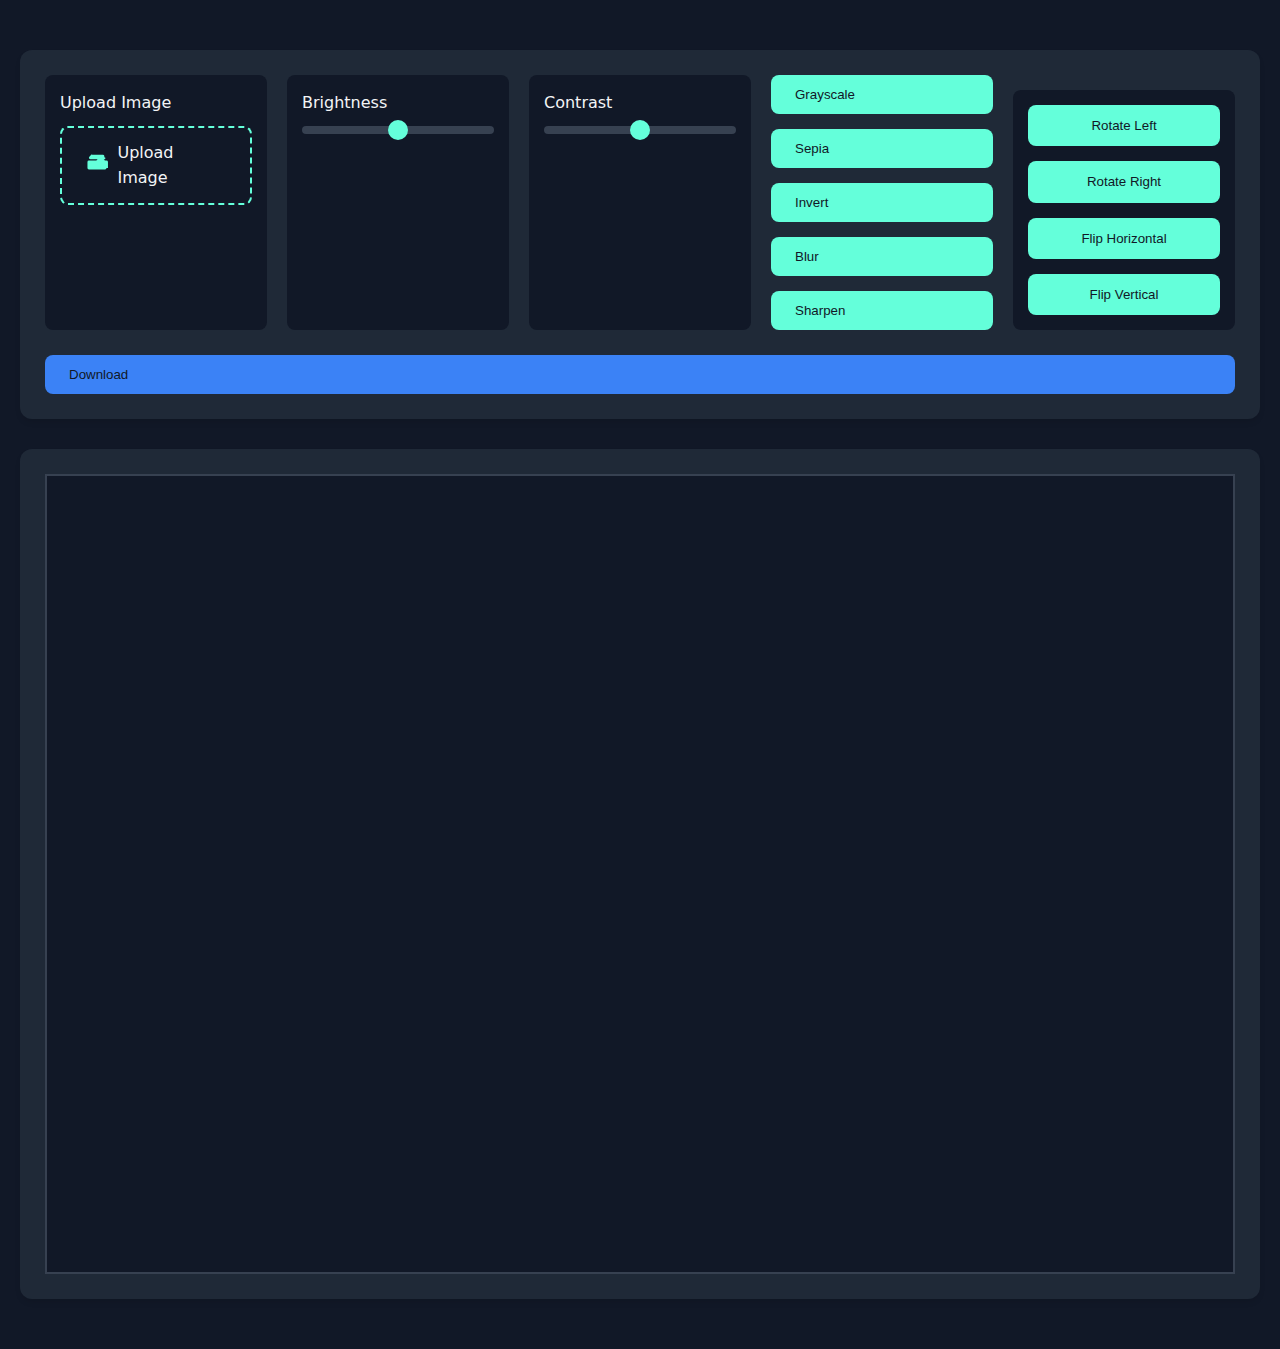
<file: index.html>
<!DOCTYPE html>
<html lang="en">
<head>
    <meta charset="UTF-8">
    <meta name="viewport" content="width=device-width, initial-scale=1.0">
    <meta http-equiv="X-UA-Compatible" content="IE=edge">
    <title>Smart Image Editor</title>
    <link rel="stylesheet" href="styles.css">
    <script>
        // Prevent file system access errors
        if (window.location.protocol === 'file:') {
            console.warn('Warning: This page should be served through a web server');
        }
    </script>
</head>
<body>
    <div class="container">
        <div class="toolbar">
            <div class="controls">
                <div class="control-group">
                    <label>Upload Image</label>
                    <div class="upload-container">
                        <label class="upload-btn" for="imageUpload">
                            <svg xmlns="http://www.w3.org/2000/svg" width="24" height="24" fill="currentColor" viewBox="0 0 16 16">
                                <path d="M14 10a1 1 0 0 1-1 1H2a1 1 0 0 1-1-1V6a1 1 0 0 1 1-1h12a1 1 0 0 1 1 1v4z"/>
                                <path d="M13 4H3a1 1 0 0 1-.707-1.707l1.414-1.414A1 1 0 0 1 4.414 1h7.172a1 1 0 0 1 .707 1.707L13 2.707A1 1 0 0 1 13 4z"/>
                                <path d="M10 9a3 3 0 1 0 0-6 3 3 0 0 0 0 6z"/>
                            </svg>
                            Upload Image
                        </label>
                        <input type="file" id="imageUpload" accept="image/*">
                        <div id="preview" class="preview-container"></div>
                    </div>
                </div>
                <div class="control-group">
                    <label>Brightness</label>
                    <input type="range" id="brightness" min="-100" max="100" value="0">
                </div>
                <div class="control-group">
                    <label>Contrast</label>
                    <input type="range" id="contrast" min="0" max="200" value="100">
                </div>
                <div class="filters">
                    <button id="grayscale">Grayscale</button>
                    <button id="sepia">Sepia</button>
                    <button id="invert">Invert</button>
                    <button id="blur">Blur</button>
                    <button id="sharpen">Sharpen</button>
                </div>
                <div class="tools">
                    <button id="rotate-left">Rotate Left</button>
                    <button id="rotate-right">Rotate Right</button>
                    <button id="flip-horizontal">Flip Horizontal</button>
                    <button id="flip-vertical">Flip Vertical</button>
                </div>
            </div>
            <button id="download">Download</button>
        </div>
        <div class="canvas-container">
            <canvas id="editorCanvas"></canvas>
        </div>
    </div>
    <script src="editor.js"></script>
</body>
</html>
</file>
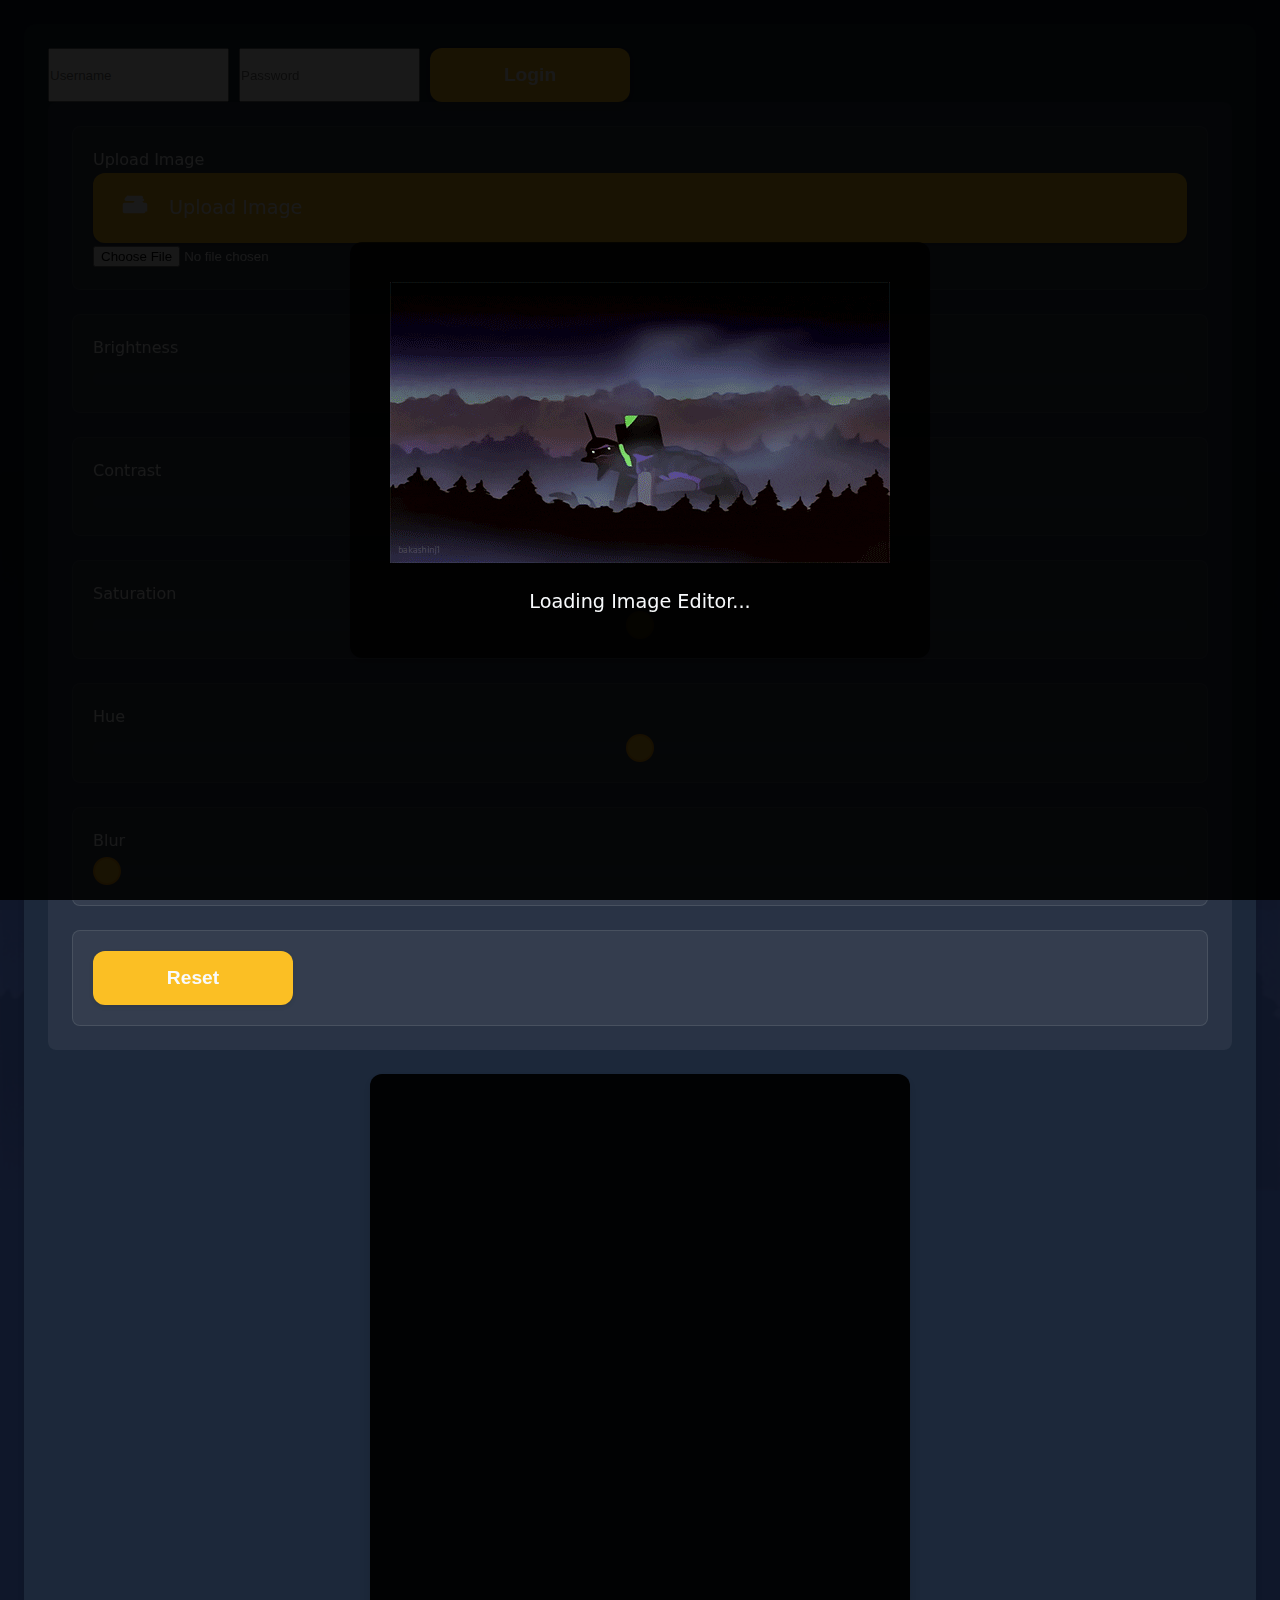
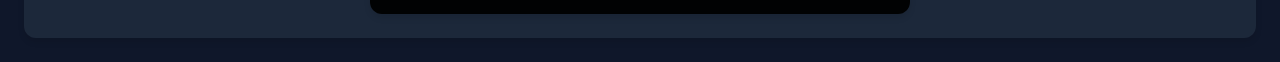
<file: docs/index.html>
<!DOCTYPE html>
<html lang="en">
<head>
    <meta charset="UTF-8">
    <meta name="viewport" content="width=device-width, initial-scale=1.0">
    <meta http-equiv="X-UA-Compatible" content="IE=edge">
    <title>Smart Image Editor</title>
    <link rel="stylesheet" href="styles.css">
</head>
<body>
    <!-- Background GIF -->
    <img src="assets/evangelion.gif" alt="Background" class="background-gif">

    <!-- Loading overlay -->
    <div id="loadingOverlay" class="loading-overlay">
        <div class="loading-content">
            <img src="assets/evangelion.gif" alt="Loading..." class="loading-gif">
            <p>Loading Image Editor...</p>
        </div>
    </div>

    <div class="container">
        <div class="toolbar">
            <div class="auth-controls">
                <form id="loginForm" style="display: flex; gap: 10px;">
                    <input type="text" id="username" placeholder="Username" required>
                    <input type="password" id="password" placeholder="Password" required>
                    <button type="submit">Login</button>
                </form>
                <span id="usernameDisplay"></span>
            </div>
            <div class="controls">
                <div class="control-group">
                    <label>Upload Image</label>
                    <div class="upload-container">
                        <label class="upload-btn" for="imageUpload">
                            <svg xmlns="http://www.w3.org/2000/svg" width="24" height="24" fill="currentColor" viewBox="0 0 16 16">
                                <path d="M14 10a1 1 0 0 1-1 1H2a1 1 0 0 1-1-1V6a1 1 0 0 1 1-1h12a1 1 0 0 1 1 1v4z"/>
                                <path d="M13 4H3a1 1 0 0 1-.707-1.707l1.414-1.414A1 1 0 0 1 4.414 1h7.172a1 1 0 0 1 .707 1.707L13 2.707A1 1 0 0 1 13 4z"/>
                                <path d="M10 9a3 3 0 1 0 0-6 3 3 0 0 0 0 6z"/>
                            </svg>
                            Upload Image
                        </label>
                        <input type="file" id="imageUpload" accept="image/*">
                        <div id="preview" class="preview-container"></div>
                    </div>
                </div>
                <div class="control-group">
                    <label>Brightness</label>
                    <input type="range" id="brightness" min="-100" max="100" value="0">
                </div>
                <div class="control-group">
                    <label>Contrast</label>
                    <input type="range" id="contrast" min="-100" max="100" value="0">
                </div>
                <div class="control-group">
                    <label>Saturation</label>
                    <input type="range" id="saturation" min="-100" max="100" value="0">
                </div>
                <div class="control-group">
                    <label>Hue</label>
                    <input type="range" id="hue" min="-100" max="100" value="0">
                </div>
                <div class="control-group">
                    <label>Blur</label>
                    <input type="range" id="blur" min="0" max="10" value="0">
                </div>
                <div class="control-group">
                    <button id="reset" class="reset-btn">Reset</button>
                </div>
            </div>
        </div>

        <!-- Canvas container -->
        <div class="canvas-container">
            <canvas id="editorCanvas"></canvas>
        </div>
    </div>

    <script src="editor.js"></script>
</body>
</html>
</file>
<file: styles.css>
:root {
    --primary-color: #64ffda;
    --secondary-color: #3b82f6;
    --background-color: #111827;
    --card-bg: #1f2937;
    --text-color: #f3f4f6;
    --border-color: #374151;
    --hover-color: #31d0aa;
}

* {
    margin: 0;
    padding: 0;
    box-sizing: border-box;
}

body {
    font-family: 'Segoe UI', system-ui, -apple-system, sans-serif;
    background-color: var(--background-color);
    color: var(--text-color);
    line-height: 1.6;
}

.container {
    max-width: 1400px;
    margin: 30px auto;
    padding: 20px;
}

.toolbar {
    display: flex;
    flex-direction: column;
    gap: 25px;
    background: var(--card-bg);
    padding: 25px;
    border-radius: 12px;
    box-shadow: 0 4px 6px -1px rgba(0, 0, 0, 0.1);
}

.controls {
    display: grid;
    grid-template-columns: repeat(auto-fit, minmax(200px, 1fr));
    gap: 20px;
}

.control-group {
    display: flex;
    flex-direction: column;
    gap: 10px;
    padding: 15px;
    background: var(--background-color);
    border-radius: 8px;
}

.control-group label {
    font-weight: 500;
    color: var(--text-color);
}

input[type="range"] {
    width: 100%;
    height: 8px;
    -webkit-appearance: none;
    appearance: none;
    background: var(--border-color);
    border-radius: 4px;
    outline: none;
}

input[type="range"]::-webkit-slider-thumb {
    -webkit-appearance: none;
    appearance: none;
    width: 20px;
    height: 20px;
    background: var(--primary-color);
    border-radius: 50%;
    cursor: pointer;
    transition: background-color 0.3s;
}

input[type="range"]::-moz-range-thumb {
    -moz-appearance: none;
    appearance: none;
    width: 20px;
    height: 20px;
    background: var(--primary-color);
    border-radius: 50%;
    cursor: pointer;
    transition: background-color 0.3s;
}

input[type="range"]::-webkit-slider-thumb:hover {
    background: var(--hover-color);
}

.filters {
    display: grid;
    grid-template-columns: repeat(auto-fit, minmax(150px, 1fr));
    gap: 15px;
}

.filter-btn {
    padding: 12px 24px;
    border: none;
    border-radius: 8px;
    background-color: var(--primary-color);
    color: var(--background-color);
    cursor: pointer;
    font-weight: 500;
    transition: all 0.3s ease;
    display: flex;
    align-items: center;
    gap: 8px;
}

.filter-btn.active {
    background-color: var(--secondary-color);
    box-shadow: 0 2px 4px rgba(59, 130, 246, 0.2);
}

.filter-btn.active:hover {
    background-color: #2563eb;
}

button {
    padding: 12px 24px;
    border: none;
    border-radius: 8px;
    background-color: var(--primary-color);
    color: var(--background-color);
    cursor: pointer;
    font-weight: 500;
    transition: all 0.3s ease;
    display: flex;
    align-items: center;
    gap: 8px;
}

button:hover {
    background-color: var(--hover-color);
    transform: translateY(-2px);
}

button:active {
    transform: translateY(0);
}

.canvas-container {
    margin-top: 30px;
    background: var(--card-bg);
    padding: 25px;
    border-radius: 12px;
    box-shadow: 0 4px 6px -1px rgba(0, 0, 0, 0.1);
    display: flex;
    flex-direction: column;
    gap: 20px;
}

.canvas-wrapper {
    position: relative;
    border-radius: 8px;
    overflow: hidden;
    background: var(--background-color);
}

canvas {
    border: 2px solid var(--border-color);
    max-width: 100%;
    max-height: 800px;
    background: var(--background-color);
}

.tools {
    display: grid;
    grid-template-columns: repeat(auto-fit, minmax(120px, 1fr));
    gap: 15px;
    margin-top: 15px;
    padding: 15px;
    background: var(--background-color);
    border-radius: 8px;
}

.tools button {
    width: 100%;
    padding: 12px;
    border: none;
    border-radius: 8px;
    background-color: var(--primary-color);
    color: var(--background-color);
    cursor: pointer;
    font-weight: 500;
    transition: all 0.3s ease;
    display: flex;
    align-items: center;
    justify-content: center;
    gap: 8px;
}

.tools button:hover {
    background-color: var(--hover-color);
    transform: translateY(-2px);
}

.tools button:active {
    transform: translateY(0);
}

#imageUpload {
    display: none;
}

.upload-container {
    display: flex;
    align-items: center;
    gap: 10px;
    position: relative;
}

.preview-container {
    position: absolute;
    bottom: -100%;
    left: 0;
    width: 100%;
    background: var(--background-color);
    padding: 15px;
    border-radius: 8px;
    box-shadow: 0 2px 4px rgba(0, 0, 0, 0.1);
    display: none;
    animation: slideUp 0.3s ease;
}

.preview-container.show {
    display: block;
}

.preview-image {
    max-width: 100px;
    margin-top: 10px;
}

.preview-image img {
    width: 100%;
    border-radius: 4px;
    box-shadow: 0 2px 4px rgba(0, 0, 0, 0.1);
}

@keyframes slideUp {
    from {
        bottom: -150%;
        opacity: 0;
    }
    to {
        bottom: -100%;
        opacity: 1;
    }
}

.upload-btn {
    display: flex;
    align-items: center;
    gap: 8px;
    padding: 12px 24px;
    border: 2px dashed var(--primary-color);
    border-radius: 8px;
    background: transparent;
    color: var(--primary-color);
    cursor: pointer;
    transition: all 0.3s ease;
    flex: 1;
}

.upload-btn:hover {
    background: rgba(100, 255, 218, 0.1);
    transform: translateY(-2px);
}

.upload-btn svg {
    width: 24px;
    height: 24px;
    fill: var(--primary-color);
    transition: transform 0.3s ease;
}

.upload-btn:hover svg {
    transform: scale(1.1);
}

#download {
    background: var(--secondary-color);
}

#download:hover {
    background: #2563eb;
}

/* Responsive Design */
@media (max-width: 768px) {
    .container {
        padding: 15px;
    }
    
    .toolbar {
        padding: 15px;
    }
    
    .controls {
        grid-template-columns: 1fr;
    }
    
    .filters {
        grid-template-columns: repeat(2, 1fr);
    }
}
</file>
<file: docs/styles.css>
:root {
    --primary-color: #fbbf24;
    --secondary-color: #fbbf24;
    --background-color: #0f172a;
    --card-bg: #1e293b;
    --text-color: #f8fafc;
    --border-color: #334155;
    --hover-color: #f59e0b;
    --input-bg: #1e293b;
    --input-border: #334155;
}

* {
    margin: 0;
    padding: 0;
    box-sizing: border-box;
}

html {
    scroll-behavior: smooth;
    height: 100%;
}

body {
    font-family: 'Segoe UI', system-ui, -apple-system, sans-serif;
    line-height: 1.6;
    color: var(--text-color);
    -webkit-font-smoothing: antialiased;
    -moz-osx-font-smoothing: grayscale;
    min-height: 100vh;
    overflow-y: auto;
    -webkit-overflow-scrolling: touch;
    background-color: var(--background-color);
    padding: 24px;
    position: relative;
}

/* Loading overlay */
.loading-overlay {
    position: fixed;
    top: 0;
    left: 0;
    width: 100%;
    height: 100%;
    background: rgba(0, 0, 0, 0.9);
    display: flex;
    align-items: center;
    justify-content: center;
    z-index: 1000;
    padding: 20px;
}

.loading-content {
    text-align: center;
    background: rgba(0, 0, 0, 0.8);
    padding: 40px;
    border-radius: 12px;
    box-shadow: 0 4px 6px rgba(0, 0, 0, 0.1);
    animation: fadeIn 0.5s ease-out;
    display: flex;
    flex-direction: column;
    align-items: center;
    gap: 24px;
}

.loading-gif-container {
    width: 200px;
    height: 200px;
    display: flex;
    align-items: center;
    justify-content: center;
    background: rgba(0, 0, 0, 0.2);
    border-radius: 8px;
}

.loading-gif {
    width: 100%;
    height: 100%;
    object-fit: contain;
}

.loading-overlay p {
    font-size: 1.2rem;
    color: var(--text-color);
    margin: 0;
}

/* Background GIF container */
.background-gif-container {
    position: fixed;
    top: 0;
    left: 0;
    width: 100%;
    height: 100%;
    z-index: -1;
    pointer-events: none;
    overflow: hidden;
}

.background-gif {
    position: absolute;
    top: 50%;
    left: 50%;
    transform: translate(-50%, -50%);
    width: 100%;
    height: auto;
    opacity: 0.05;
    animation: pulse 15s infinite;
}

/* Container */
.container {
    width: 100%;
    max-width: 1400px;
    margin: 0 auto;
    background: rgba(30, 41, 59, 0.95);
    backdrop-filter: blur(5px);
    border-radius: 12px;
    box-shadow: 0 4px 6px rgba(0, 0, 0, 0.1);
    padding: 24px;
    display: flex;
    flex-direction: column;
    gap: 24px;
    min-height: 120vh;
    position: relative;
    z-index: 1;
}

/* Controls Grid */
.controls-grid {
    display: grid;
    grid-template-columns: 1fr 1fr;
    gap: 24px;
    width: 100%;
    max-width: 1200px;
    margin: 0 auto;
    align-items: start;
}

.controls {
    background: rgba(255, 255, 255, 0.05);
    border-radius: 8px;
    backdrop-filter: blur(5px);
    padding: 24px;
    display: flex;
    flex-direction: column;
    gap: 24px;
    height: 100%;
}

/* Canvas container */
.canvas-container {
    position: relative;
    width: 100%;
    height: 60vh; /* Using viewport height units */
    max-width: 60vh; /* Same as height to maintain square */
    margin: 0 auto;
    background: rgba(0, 0, 0, 0.95);
    border-radius: 12px;
    box-shadow: 0 4px 6px rgba(0, 0, 0, 0.1);
}

#editorCanvas {
    position: absolute;
    top: 0;
    left: 0;
    width: 100%;
    height: 100%;
    background: transparent;
    border: none;
    object-fit: contain;
    border-radius: 8px;
}

/* Control groups */
.control-group {
    background: rgba(255, 255, 255, 0.05);
    border-radius: 8px;
    padding: 20px;
    border: 1px solid rgba(255, 255, 255, 0.1);
}

.control-group h3 {
    color: var(--primary-color);
    margin-bottom: 16px;
    font-size: 1.2rem;
    font-weight: 600;
}

/* Adjustments */
.adjustments-container {
    display: grid;
    grid-template-columns: repeat(auto-fit, minmax(250px, 1fr));
    gap: 16px;
}

.adjustment-item {
    display: flex;
    flex-direction: column;
    gap: 12px;
}

/* Sliders */
input[type="range"] {
    width: 100%;
    height: 12px;
    -webkit-appearance: none;
    appearance: none;
    background: var(--border-color);
    border-radius: 6px;
    outline: none;
    margin-top: 12px;
}

input[type="range"]::-webkit-slider-thumb {
    -webkit-appearance: none;
    appearance: none;
    width: 28px;
    height: 28px;
    background: var(--primary-color);
    border-radius: 50%;
    cursor: pointer;
    transition: all 0.2s ease;
    border: 2px solid var(--hover-color);
}

input[type="range"]:hover::-webkit-slider-thumb {
    transform: scale(1.1);
}

/* Button containers */
.operations-container,
.actions-container {
    display: grid;
    grid-template-columns: repeat(auto-fit, minmax(200px, 1fr));
    gap: 20px;
    margin-top: 16px;
}

/* Buttons */
button {
    padding: 16px 32px;
    background: var(--primary-color);
    color: var(--text-color);
    border: none;
    border-radius: 12px;
    cursor: pointer;
    transition: all 0.2s ease;
    font-weight: 600;
    font-size: 1.2rem;
    min-width: 200px;
    box-shadow: 0 2px 4px rgba(0, 0, 0, 0.1);
    position: relative;
    overflow: hidden;
}

button::before {
    content: '';
    position: absolute;
    top: 0;
    left: 0;
    width: 100%;
    height: 100%;
    background: linear-gradient(120deg, transparent, rgba(255, 255, 255, 0.2), transparent);
    transform: translateX(-100%);
    transition: transform 0.3s ease;
}

button:hover {
    background: var(--hover-color);
    transform: translateY(-2px);
    box-shadow: 0 4px 8px rgba(0, 0, 0, 0.15);
}

button:hover::before {
    transform: translateX(100%);
}

button:active {
    transform: translateY(0);
    box-shadow: 0 2px 4px rgba(0, 0, 0, 0.1);
}

/* Upload button */
.upload-btn {
    display: flex;
    align-items: center;
    gap: 20px;
    padding: 20px 28px;
    background: var(--primary-color);
    border: none;
    border-radius: 12px;
    cursor: pointer;
    transition: all 0.2s ease;
    font-size: 1.2rem;
    min-width: 250px;
    box-shadow: 0 2px 4px rgba(0, 0, 0, 0.1);
}

.upload-btn:hover {
    background: var(--hover-color);
    transform: translateY(-2px);
    box-shadow: 0 4px 8px rgba(0, 0, 0, 0.15);
}

.upload-btn svg {
    width: 28px;
    height: 28px;
    fill: var(--text-color);
}

/* Animations */
@keyframes fadeIn {
    from {
        opacity: 0;
        transform: translateY(-20px);
    }
    to {
        opacity: 1;
        transform: translateY(0);
    }
}

@keyframes pulse {
    0% {
        opacity: 0.05;
        transform: translate(-50%, -50%) scale(1);
    }
    50% {
        opacity: 0.1;
        transform: translate(-50%, -50%) scale(1.02);
    }
    100% {
        opacity: 0.05;
        transform: translate(-50%, -50%) scale(1);
    }
}

/* Responsive adjustments */
@media (max-width: 1024px) {
    .controls-grid {
        grid-template-columns: 1fr;
        max-width: 600px;
    }
    
    .canvas-container {
        width: 100%;
        max-width: 100%;
        height: 100vw; /* Makes container square on mobile */
        max-height: 80vh;
    }
    
    .canvas-container {
        max-width: 100%;
    }
    
    .controls {
        padding: 16px;
    }

    button {
        padding: 14px 28px;
        font-size: 1.1rem;
        min-width: 180px;
    }

    .upload-btn {
        padding: 16px 24px;
        min-width: 220px;
    }

    .canvas-container {
        min-height: 300px;
    }
}

@media (max-width: 768px) {
    body {
        padding: 16px;
    }

    .container {
        padding: 16px;
        min-height: 150vh;
    }

    .controls {
        padding: 12px;
    }

    button {
        padding: 12px 24px;
        font-size: 1rem;
        min-width: 150px;
    }

    .upload-btn {
        padding: 12px 20px;
        min-width: 180px;
    }
}
</file>
